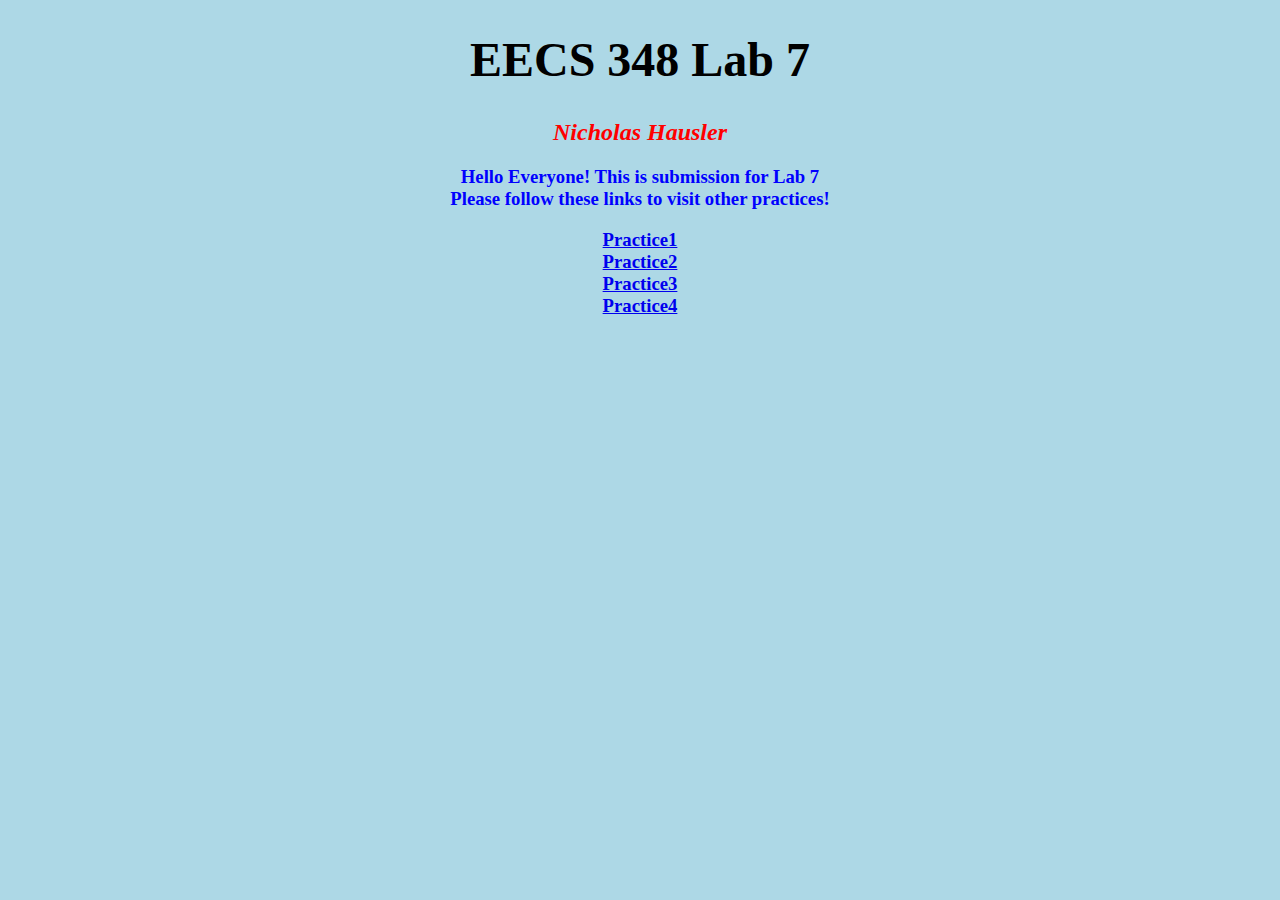
<file: lab7/public_html/index.html>
<!DOCTYPE html>
<head>
    <link rel="stylesheet" href="styles.css">
    <h1>EECS 348 Lab 7</h1>
    <h2>Nicholas Hausler</h2>
</head>
<body>
    <h3>
        Hello Everyone! This is submission for Lab 7<br>
        Please follow these links to visit other practices!<br>
    </h3>
    <h3>
        <a href="practice1.html">Practice1</a> <br>
        <a href="practice2.html">Practice2</a> <br>
        <a href="practice3.html">Practice3</a> <br>
        <a href="practice4.html">Practice4</a> <br>
    </h3>
</body>
</html>
</file>
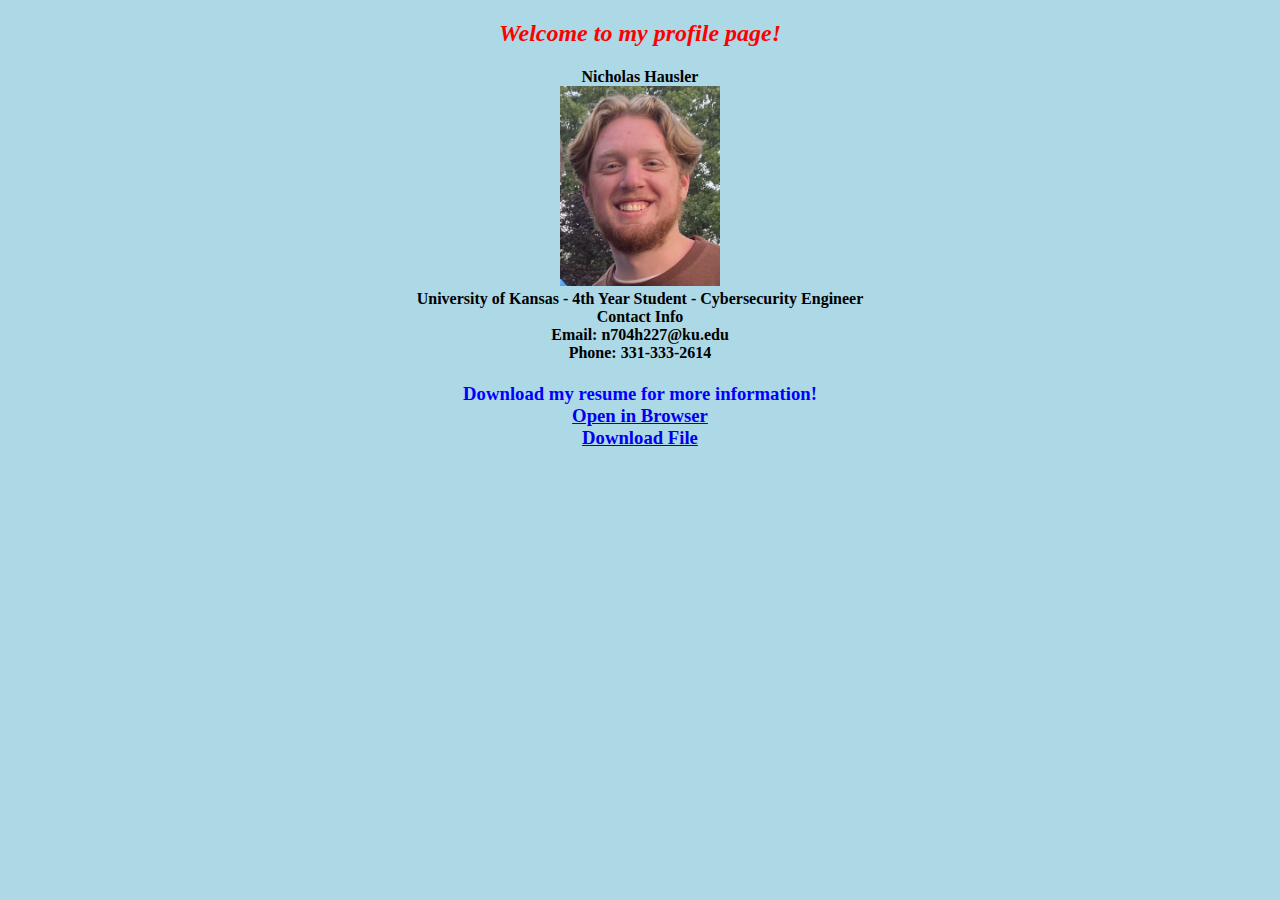
<file: lab7/public_html/practice1.html>
<!DOCTYPE html>
<html lang="en">
<head>
    <meta charset="UTF-8">
    <meta name="viewport" content="width=device-width, initial-scale=1.0">
    <link rel="stylesheet" href="styles.css">
    <title>Practice 1</title> 
</head>
<body>
    <h2>Welcome to my profile page!</h2>
    <h4>
        Nicholas Hausler<br>
        <img src="Snapchat-515387713~2.jpg" height="200"><br>
        University of Kansas - 4th Year Student - Cybersecurity Engineer<br>
        Contact Info<br>
        Email: n704h227@ku.edu<br>
        Phone: 331-333-2614<br>
    </h4>
    <h3>
        Download my resume for more information!<br>
        <a href="Nicholas_Hausler_Resume.pdf" target="_blank">Open in Browser</a><br>
        <a href="Nicholas_Hausler_Resume.pdf">Download File</a> <br>
    </h3>
</body>
</html>
</file>
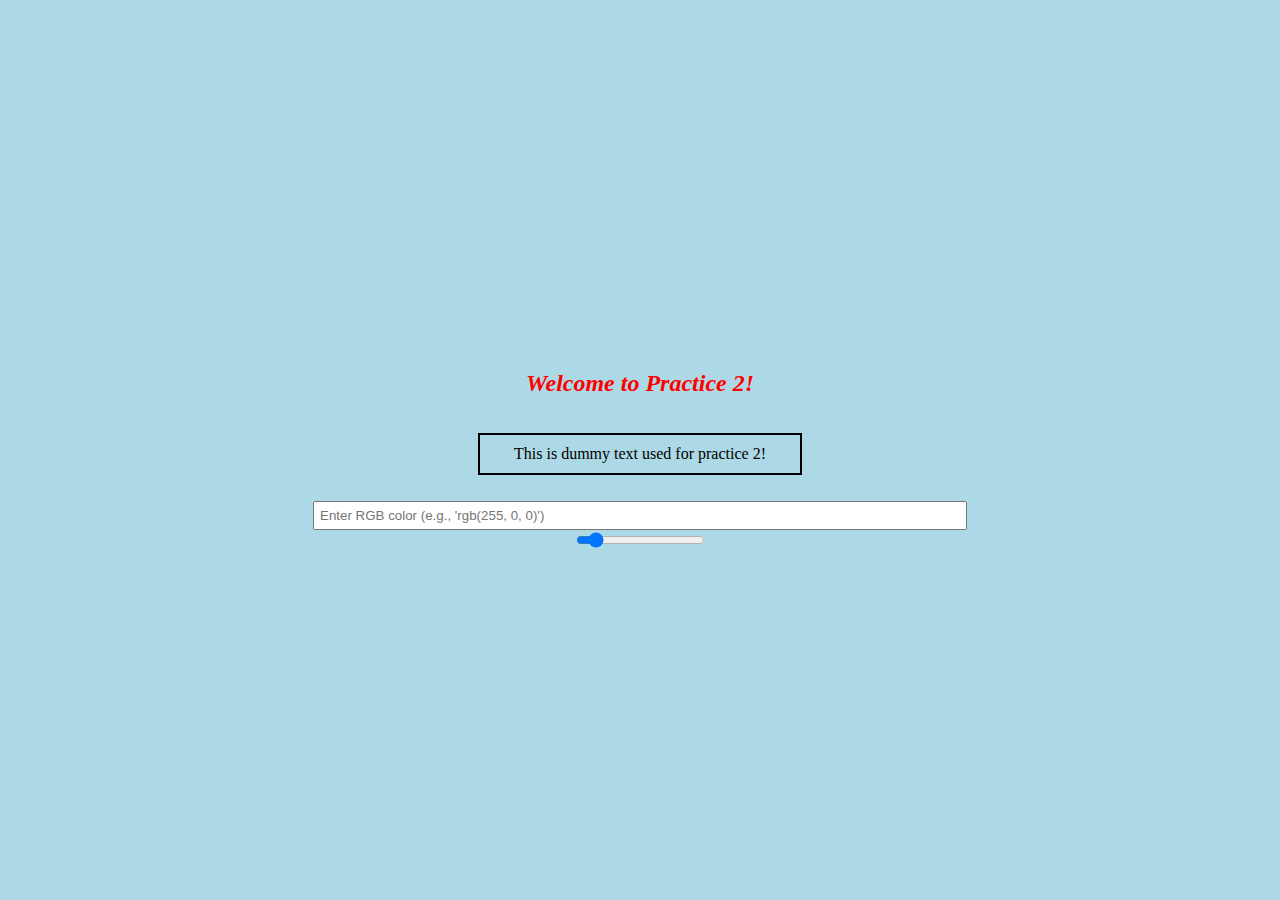
<file: lab7/public_html/practice2.html>
<!DOCTYPE html>
<html lang="en">
<head>
    <meta charset="UTF-8">
    <meta name="viewport" content="width=device-width, initial-scale=1.0">
    <link rel="stylesheet" href="styles.css">
    <title>Practice 2</title>
    <style>
        body {
            display: flex;
            flex-direction: column;
            align-items: center;
            justify-content: center;
            height: 100vh;
            margin: 0;
        }

        p {
            border: 2px solid black;
            padding: 10px;
            text-align: center;
            width: 300px;
        }

        input[type="text"] {
            width: 50%;
            padding: 5px;
            margin-top: 10px;
        }
    </style>
</head>
<body>
    <h2>Welcome to Practice 2!</h2>
    <p id="text">This is dummy text used for practice 2!</p>
    <input type="text" id="colorInput" placeholder="Enter RGB color (e.g., 'rgb(255, 0, 0)')" oninput="updateColor()">
    <input type="range" id="borderWidth" min="1" max="10" step="1" value="2" oninput="updateBorderWidth()">
    
    <script>
        function updateColor() {
            const text = document.getElementById("text");
            const colorInput = document.getElementById("colorInput").value;
            text.style.color = colorInput;
            text.style.borderColor = colorInput;
        }

        function updateBorderWidth() {
            const text = document.getElementById("text");
            const borderWidth = document.getElementById("borderWidth").value;
            text.style.borderWidth = borderWidth + "px";
        }
    </script>
</body>
</html>
</file>
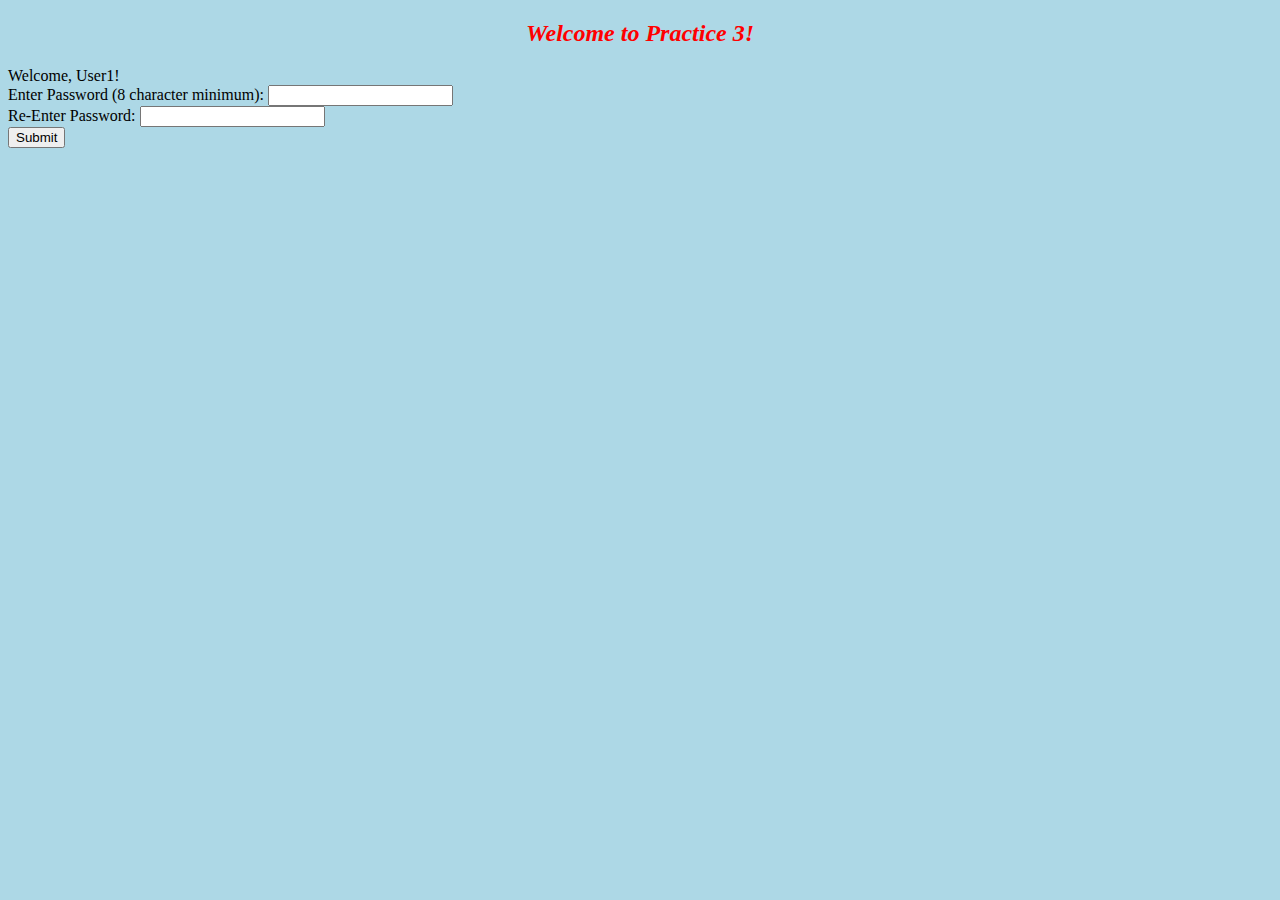
<file: lab7/public_html/practice3.html>
<!DOCTYPE html>
<html lang="en">
<head>
    <meta charset="UTF-8">
    <meta name="viewport" content="width=device-width, initial-scale=1.0">
    <link rel="stylesheet" href="styles.css">
    <title>Practice 3</title>
</head>
<body>
    <h2>Welcome to Practice 3!</h2>
    Welcome, User1! <br>
    <form action="#" onsubmit="checkPassword(event);">
        Enter Password (8 character minimum): <input type="password" name="password1" id="pass1" minlength="8" required><br>
        Re-Enter Password: <input type="password" name="password2" id="pass2" minlength="8" required><br>
        <input type="submit" value="Submit">
    </form>
    <script>
        function checkPassword(event) {
            event.preventDefault(); // Prevent the form from submitting

            const pass1 = document.getElementById("pass1").value;
            const pass2 = document.getElementById("pass2").value;

            if (pass1.length < 8 || pass2.length < 8) {
                alert("Password must be at least eight characters long.");
            } else if (pass1 !== pass2) {
                alert("Passwords do not match. Please re-enter them.");
            } else {
                alert("Passwords match!");
            }
        }
    </script>
</body>
</html>
</file>
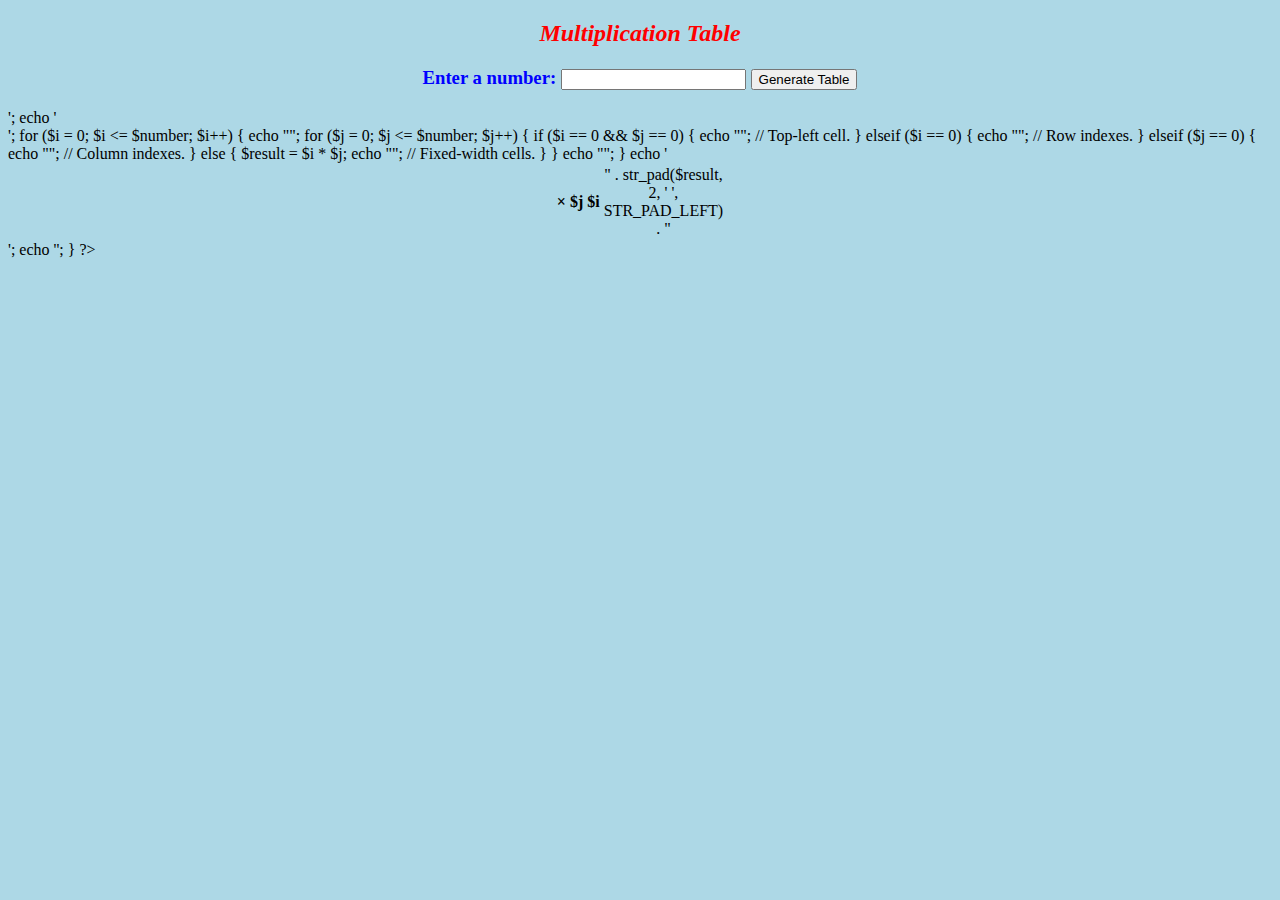
<file: lab7/public_html/practice4.html>
<!DOCTYPE html>
<html lang="en">
<head>
    <meta charset="UTF-8">
    <meta name="viewport" content="width=device-width, initial-scale=1.0">
    <link rel="stylesheet" href="styles.css">
    <title>Practice 4</title>
    <style>
        table {
            width: 10%;
            margin: 0 auto;
        }

        th, td {
            width: 2em;
            text-align: center;
        }
    </style>
</head>
<body>
    <h2>Multiplication Table</h2>
    <form method="GET">
        <h3>
            Enter a number: <input type="text" name="number">
            <input type="submit" value="Generate Table">
        </h3>
    </form>
        <table>
                <?php
                if (isset($_GET['number'])) {
                    $number = (int)$_GET['number'];

                    echo '<div class="center-table">';
                    echo '<table>';

                    for ($i = 0; $i <= $number; $i++) {
                        echo "<tr>";
                        for ($j = 0; $j <= $number; $j++) {
                            if ($i == 0 && $j == 0) {
                                echo "<th>&times;</th>"; // Top-left cell.
                            } elseif ($i == 0) {
                                echo "<th>$j</th>"; // Row indexes.
                            } elseif ($j == 0) {
                                echo "<th>$i</th>"; // Column indexes.
                            } else {
                                $result = $i * $j;
                                echo "<td>" . str_pad($result, 2, ' ', STR_PAD_LEFT) . "</td>"; // Fixed-width cells.
                            }
                        }
                        echo "</tr>";
                    }

                    echo '</table>';
                    echo '</div>';
                }
                ?>
        </table>
</body>
</html>
</file>
<file: lab7/public_html/styles.css>
body {
    background-color: lightblue;
}

h1 {
    color: black;
    font-size:300%;
    font-family: Cambria, Cochin, Georgia, Times, 'Times New Roman', serif;
    text-align: center;
}

h2 {
    color: red;
    font-style: italic;
    font-family: Cambria, Cochin, Georgia, Times, 'Times New Roman', serif;
    text-align: center;
}

h3 {
    color: blue;
    font-family: Cambria, Cochin, Georgia, Times, 'Times New Roman', serif;
    text-align: center;
}

h4 {
    color: black;
    font-family: Cambria, Cochin, Georgia, Times, 'Times New Roman', serif;
    text-align: center;
}
</file>
